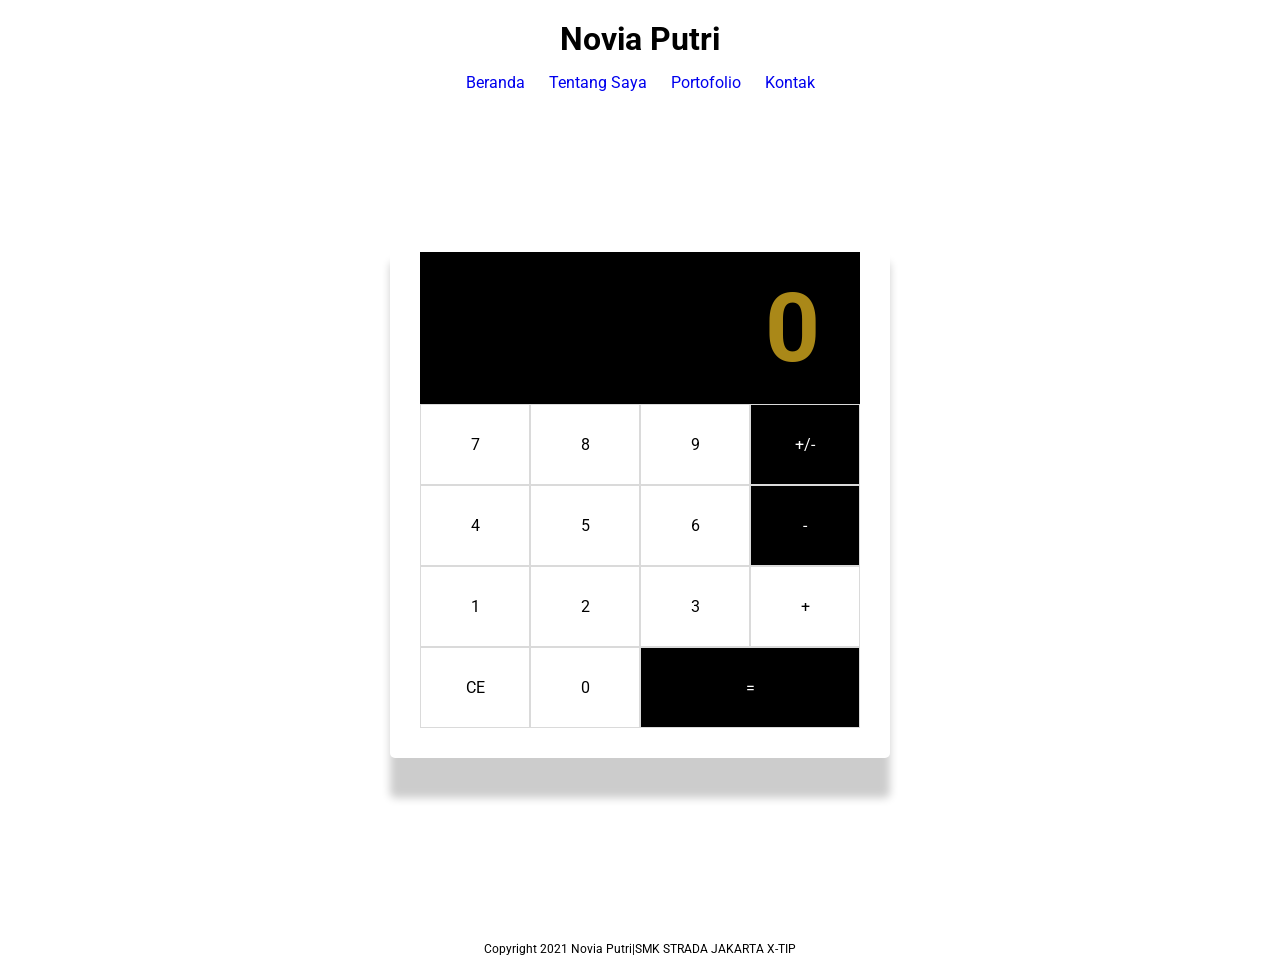
<file: novi-portofolio/kalkulator.html>
<!DOCTYPE html>
<html lang="en">
<head>
    <meta charset="UTF-8">
    <meta http-equiv="X-UA-Com[atible" content="IE=edge">
    <meta name="viewport" content="width=device-width, initial-scale=1.0">
    <!--CSS-->
    <link rel="stylesheet" href="css/style.css">
    <link rel="stylesheet" href="css/kalkulator.css">
    <link rel="stylesheet" href="css/responsive.css">
    <!--Google Fonts-->
    <link rel="preconnect" href="https://fonts.gstatic.com">
    <link href="https://fonts.googleapis.com/css2?family=Roboto:ital,wght@0,300;0,400;0,500;1,300;1,400&display=swap" 
    rel="stylesheet">
    <!--Font Awesome-->
    <link rel="stylesheet" href="https://fontawesome.com/icons?d=gallery&p=2">
    <title>Kalkulator Novi</title>
</head>
<body>
    <!--Header-->
    <header>
        <!--Logo/Nama-->
        <h1>Novia Putri</h1>
        <!--List Menu-->
        <nav>
            <ul>
                <li>
                    <!--Hyperlink-->
                    <a href="index.html">Beranda</a>
                </li>
                <li>
                    <!--Hyperlink-->
                    <a href="index.html#tentang">Tentang Saya</a>
                </li>
                <li>
                    <!--Hyperlink-->
                    <a href="index.html#portofolio">Portofolio</a>
                </li>
                <li>
                    <!--Hyperlink-->
                    <a href="index.html#kontak">Kontak</a>
                </li>
            </ul>
        </nav>
    </header>
     <!--Main-->
     <main>
         <section class="kalkulator" id="kalkulator">
             <div class="flex-container-column card">
                 <div class="display">
                     <div class="display">
                 <h2 id="displayNumber">0</h2>
             </div>
                 </div>
                 <div class="flex-container-row">
                     <div class="button">7</div>
                     <div class="button">8</div>
                     <div class="button">9</div>
                     <div class="button negative">+/-</div>
                 </div>
                 <div class="flex-container-row">
                    <div class="button">4</div>
                    <div class="button">5</div>
                    <div class="button">6</div>
                    <div class="button operator">-</div>
                 </div>
                 <div class="flex-container-row">
                    <div class="button">1</div>
                    <div class="button">2</div>
                    <div class="button">3</div>
                    <div class="button">+</div>
                 </div>
                 <div class="flex-container-row">
                    <div class="button clear">CE</div>
                    <div class="button">0</div>
                    <div class="button equals double">=</div>
                 </div>
             </div>
             
         </section>
     </main>

         
     <!--Footer-->
     <footer>
        <p>Copyright 2021 Novia Putri|SMK STRADA JAKARTA X-TIP</p>
    </footer>
    <!--JS-->
    <script src="js/app.js"></script>
    <script src="js/kalkulator.js"></script>
</body>
</html>
</file>
<file: novi-portofolio/css/style.css>
/* CSS Reset */
*, *::after, *::before {
    padding: 0%;
    margin: 0%;
    box-sizing: border-box;
}

/* Global Style */
body {
    font-family:'Roboto', sans-serif;
    width: 100%;
}

img {
    width: 100%;
}

ul {
    list-style: none;
}

a {
    text-decoration: none;
}

main {
    margin-top: 78px;
}

section {
    min-height: 90vh;
}

.tentang, .portofolio, .nilai, .kontak {
    padding: 50px;
}

.section-title {
    font-size: 28px;
    text-decoration: underline;
    text-align: center;
    margin-bottom: 25px;
}

.wrapper {
    display: flex;
}

a:hover {
    color:dodgerblue;
}

/* Header */
header {
    padding-top: 20px;
    padding-bottom: 20px;
    padding-right: 100px;
    padding-left: 100px;
    display: inline-block;
    width: inherit;
    position: fixed;
    top: 0%;
    left: 0%;
    right: 0%;
    background: #fff;
}

header h1 {
    float: left;
}

/* Navigasi Menu */
nav {
    float: right;
}

nav ul {
    padding-top: 9.5px;
    padding-bottom: 9.5px;
}

nav li {
    display: inline;
    padding-right: 10px;
    padding-left: 10px;
}
/* Main */

/* Section Banner */
.banner {
    text-align: center;
    background: url("https://unsplash.com/photos/rlHEHymgAD8") rgba(0, 0, 0, 0.1);
    background-blend-mode: multiply;
    background-size: cover;
    background-position: bottom;
    padding: 100px 0;
}


.banner-content {
    background: rgba(0, 0, 0, 0.5);
    padding: 50px;
    width: 50%;
    color: #fff;
    margin: 0 auto;
}

.banner-content h2, .banner-content p {
    margin-bottom: 15px;
}

.banner-pic {
    width: 200px;
    height: 200px;
    object-fit: cover;
    object-position: center;
    border-radius: 50px;
    margin-bottom: 10px;
}

.github, .instagram, .whatsapp {
    width: 50px;
    height: 50px;
    padding: 5px;
    background:#aaa;
    border-radius: 50%;
    display: inline-block;
    margin: 0 10px;
}

.github img, .instagram img, .whatsapp img {
    border-radius: 50px;
}

/* Section Tentang Saya */
.tentang .wrapper {
    align-items: center;
}
.kanan, .kiri {
    width: 500px;
    padding: 30px 0;
}
.kanan {
    padding-left: 15px;
    text-align: justify;
}
.kiri {
    padding-right: 15px;
}

/* Section Portofolio */
.portofolio {
    background: #808080;
    color: #fff;
}
.portofolio .wrapper {
    align-items: center;
    margin-top: 50px;
    justify-content: center;
}
.porto-card {
    text-align: center;
    margin: 30px 10px;
}
.porto-card img {
    height: auto;
    object-fit: cover;
    object-position: center;
}
.porto-title {
    font-weight: 300;
    margin-top: 10px;
    text-transform: uppercase;
}
.portofolio a {
    color: #fff;
}
.portofolio a:hover {
    color: yellow;
}
/* Section Nilai dan Sertifikasi */
.nilai {
    background-color: #ebebeb;
}
.nilai .wrapper {
    flex-direction: column;
    margin-top: 50px;
}
.nilai-title, .sertifikasi-title {
    margin-top: 25px;
    margin-bottom: 15px;
}
.tabel-nilai, .tabel-sertifikasi {
    border: 1px solid #808080;
    width: 100%;
    border-collapse: collapse;
}
.tabel-nilai td, .tabel-nilai th, .tabel-sertifikasi td, .tabel-sertifikasi th {
    border: 1px solid #000000;
    padding: 15px 20px;
}
.tabel-nilai th, .tabel-sertifikasi th {
    background: #808080;
    color: #fff;
}
.tabel-nilai td, .tabel-sertifikasi td {
    text-align: center;
}

/* Section Kontak */
.kontak {
    min-height: 80vh;
    background: url(https://images.unsplash.com/photo-1565109287667-995c33367aa3?ixid=MnwxMjA3fDB8MHxwaG90by1wYWdlfHx8fGVufDB8fHx8&ixlib=rb-1.2.1&auto=format&fit=crop&w=675&q=80) black rgba (0, 0, 0, .1);
    background-blend-mode: multiply;
    background-size: cover;
    background-position: top;
    color: #fff; 
}
.kontak .section-title {
    margin-bottom: 30px;
}
.kontak-box {
    padding: 20px 50px;
    background: #aaa;
    width: 350px;
    margin: 0 auto;
    text-align: right;
}
.kontak input, .kontak textarea {
    width: 100%;
    outline: none;
    border: none;
    margin-left: 10px;
    font-family: sans-serif;
}
.kontak-name, .kontak-email, .kontak-pesan {
    background: #fff;
    color: #000;
    border: 1px solid gray;
    padding: 10px;
    margin-top: 10px;
}
.btn-kontak {
    background: dodgerblue;
    color: #fff;
    padding: 10px;
    outline: none;
    border: none;
    cursor: pointer;
}
/* Footer */
footer {
    text-align: center;
    padding: 20px 0;
    background: #fff;
    font-size: 12px;
}
</file>
<file: novi-portofolio/css/kalkulator.css>
.flex-container-column {
    display: flex;
    flex-direction: column;
    max-width: 500px;
    margin: 0 auto;
    text-align: right;
}

.kalkulator {
    padding: 90px 0;
}

.flex-container-row {
    display: flex;
}

h2 {
    color: rgb(170, 136, 24);
}

.button {
    cursor: pointer;
    flex-basis: 25%;
    font-size: 1rem;
    text-align: center;
    padding: 30px;
    border: 1px solid rgb(218, 218, 218);
    background: -webkit-linear-gradient(center, #ff0000, rgb(199, 3, 3));
}

.double {
    flex-basis: 50%;
}

.card {
    box-shadow: 0 40px 8px 0 rgb(0, 0, 0, 0.2);
    border-radius: 5px;
    padding: 30px;
    margin-top: 20px;
}

.display {
    color: rgb(245, 216, 216);
    width: 100%;
    padding: 10px 20px;
    background-color: #000; /* border: 1px solid rgb(248, 248, 248); */
    border: none;
    font-size: 2em;
}

.operator, .negative, .equals {
    background: black;
    color: #fff;
}

.button:hover {
    font-weight: bold;
    background: yellow;
}
</file>
<file: novi-portofolio/css/responsive.css>
@media screen and (max-width: 650px) {
    /* Button Kalkulator */
    .button {
        padding: 40px 10px;
    }
}

/* Global */
.tentang, .portofolio, .nilai, .kontak {
    padding: 130px 50px 75px 50px;
}
.section-title {
    font-size: 20px;
}
/* Header */
header {
    padding: 20px 50px;
    text-align: center;
}
header h1 {
    float: none;
}
nav {
    float: none;
}
nav ul {
    padding: 0;
    margin-top: 15px;
}
/* Main */
main {
    margin-top: 112px;
}
/* Section Banner */
.banner {
    padding: 30px 0;
}
.banner-content {
    padding: 30px;
    width: 80%;
    margin-top: 30px;
}
.banner-content h2 {
    font-size: 20px;
}
.banner-content p {
    font-size: 14px;
}
.github, .instagram, .whatsapp {
    width: 40px;
    height: 40px;
}
/* Tentang Saya */
.tentang .wrapper {
    flex-direction: column;
}
.kanan, .kiri {
    width: 100%;
    padding: 15px;
}
.kanan p {
    font-size: 14px;
}
/* Section Portofolio */
.portofolio .wrapper {
    flex-direction: column;
}
.porto-card {
    width: 80%;
    margin-bottom: 25px;
}
.porto-card img {
    max-height: 400px;
    height: 40vh;
}
/* Nilai dan Sertifikasi */
.nilai .wrapper {
    margin-top: 30px;
}
.nilai-title, .serifikasi-title {
    margin-top: 10px;
    margin-bottom: 15px;
}
.tabel-nilai, .tabel-sertifikasi {
    font-size: 12px;
}
/* Kontak */
.kontak {
    min-height: 100vh;
}
/* Footer */
</file>
